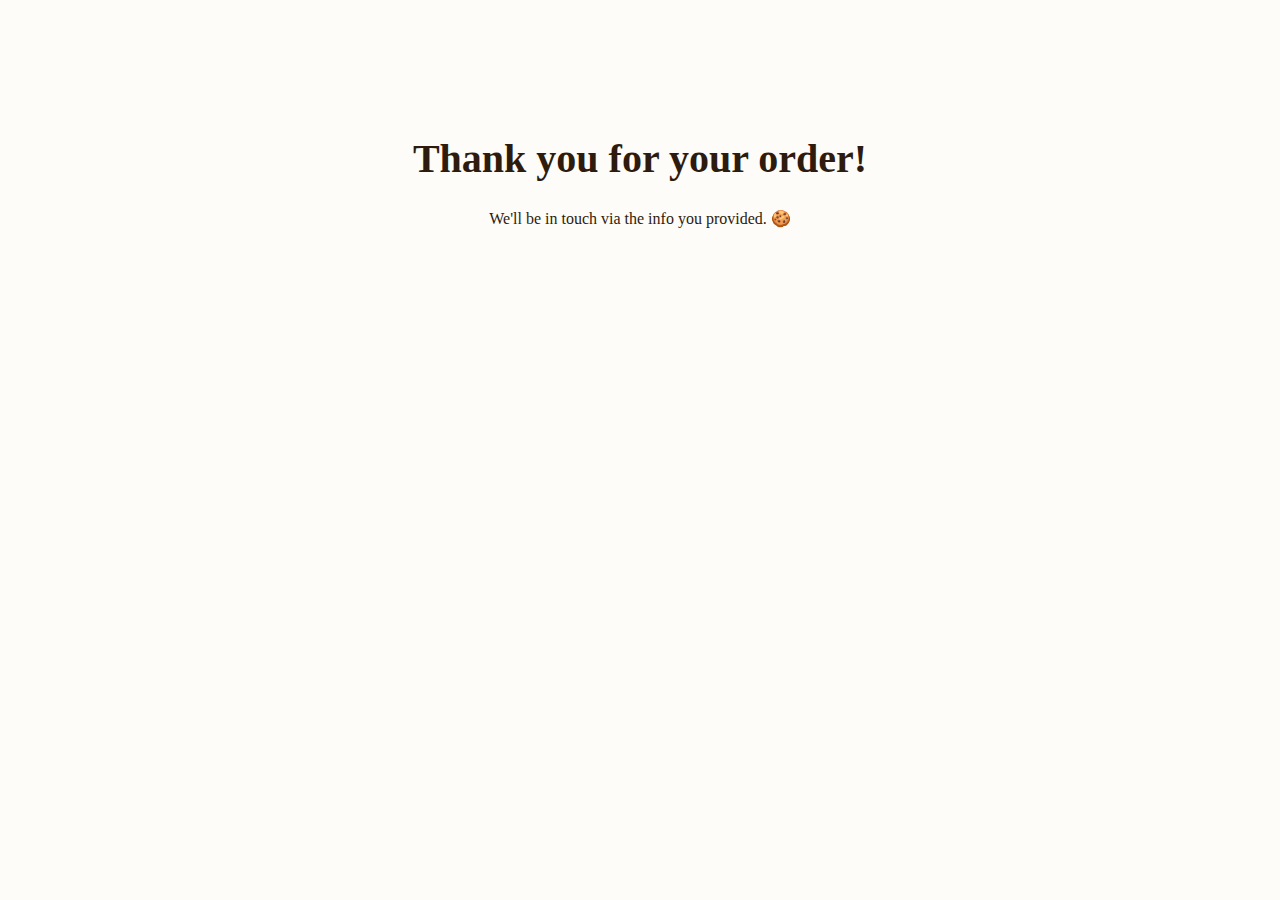
<file: thank-you.html>
<!DOCTYPE html>
<html lang="en">
<head>
  <meta charset="UTF-8" />
  <meta name="viewport" content="width=device-width, initial-scale=1.0" />
  <title>Thank You</title>
  <style>
    body {
      background-color: #fefcf8;
      font-family: 'Georgia', serif;
      color: #2d1b0e;
      text-align: center;
      padding: 100px 20px;
    }
    h1 {
      font-size: 2.5rem;
    }
  </style>
</head>
<body>
  <h1>Thank you for your order!</h1>
  <p>We'll be in touch via the info you provided. 🍪</p>
</body>
</html>
</file>
